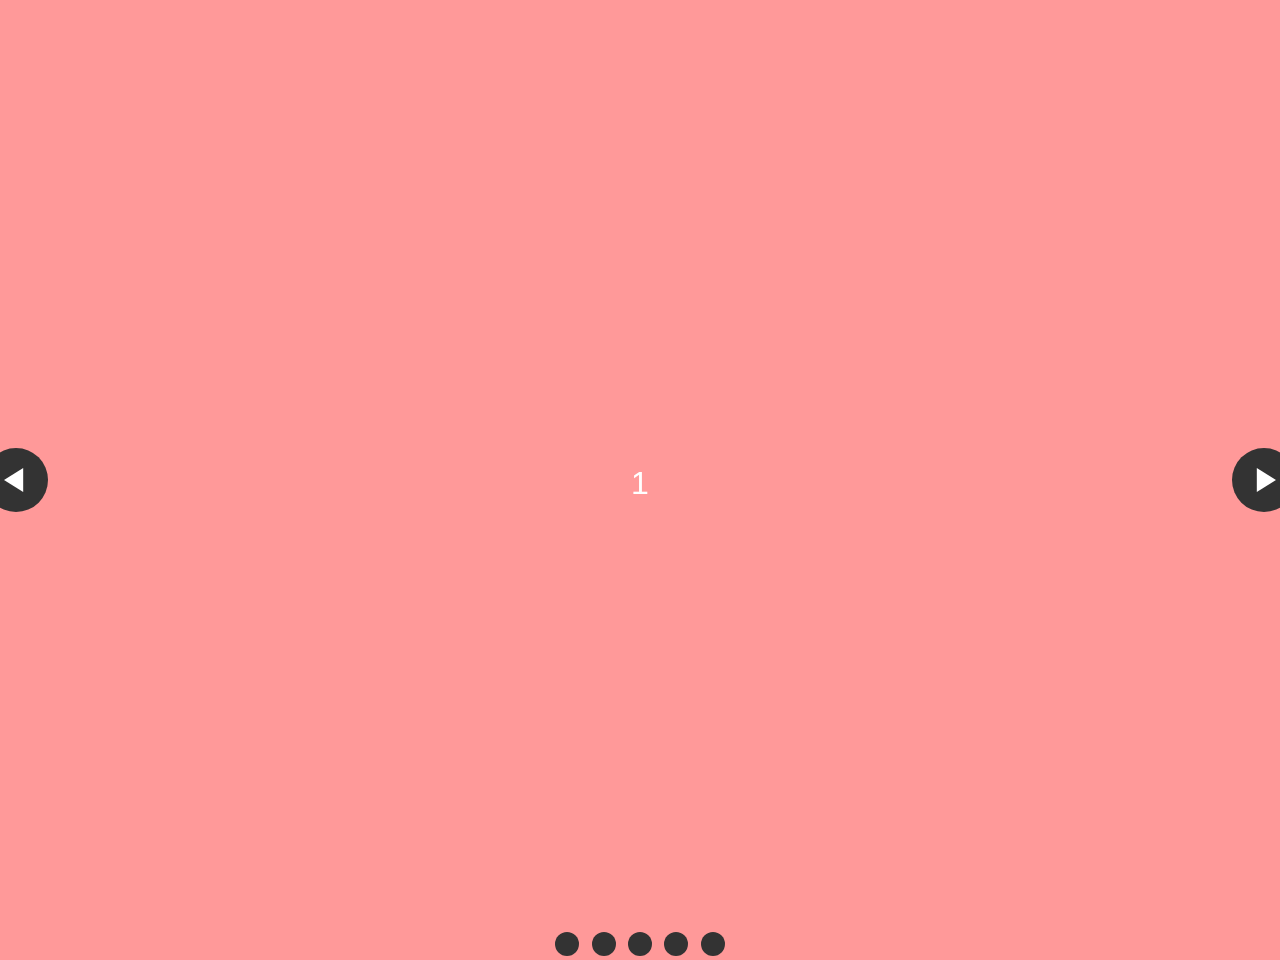
<file: Carousel/index.html>
<!DOCTYPE html>
<html lang="en">
<head>
    <meta charset="UTF-8">
    <link rel="stylesheet" href="style.css">
    <title>Title</title>
</head>
<body>
<div class="container">
    <section class="carousel" aria-label="Gallery">
        <ol class="carousel__viewport">
            <li id="carousel__slide1"
                tabindex="0"
                class="carousel__slide">
                <div class="carousel__snapper">
                    <a href="#carousel__slide4"
                       class="carousel__prev">Go to last slide</a>
                    <a href="#carousel__slide2"
                       class="carousel__next">Go to next slide</a>
                </div>
            </li>
            <li id="carousel__slide2"
                tabindex="0"
                class="carousel__slide">
                <div class="carousel__snapper"></div>
                <a href="#carousel__slide1"
                   class="carousel__prev">Go to previous slide</a>
                <a href="#carousel__slide3"
                   class="carousel__next">Go to next slide</a>
            </li>
            <li id="carousel__slide3"
                tabindex="0"
                class="carousel__slide">
                <div class="carousel__snapper"></div>
                <a href="#carousel__slide2"
                   class="carousel__prev">Go to previous slide</a>
                <a href="#carousel__slide4"
                   class="carousel__next">Go to next slide</a>
            </li>
            <li id="carousel__slide4"
                tabindex="0"
                class="carousel__slide">
                <div class="carousel__snapper"></div>
                <a href="#carousel__slide3"
                   class="carousel__prev">Go to previous slide</a>
                <a href="#carousel__slide5"
                   class="carousel__next">Go to first slide</a>
            </li>
            <li id="carousel__slide5"
                tabindex="0"
                class="carousel__slide">
                <div class="carousel__snapper"></div>
                <a href="#carousel__slide4"
                   class="carousel__prev">Go to previous slide</a>
                <a href="#carousel__slide1"
                   class="carousel__next">Go to first slide</a>
            </li>
        </ol>
        <aside class="carousel__navigation">
            <ol class="carousel__navigation-list">
                <li class="carousel__navigation-item">
                    <a href="#carousel__slide1"
                       class="carousel__navigation-button">Go to slide 1</a>
                </li>
                <li class="carousel__navigation-item">
                    <a href="#carousel__slide2"
                       class="carousel__navigation-button">Go to slide 2</a>
                </li>
                <li class="carousel__navigation-item">
                    <a href="#carousel__slide3"
                       class="carousel__navigation-button">Go to slide 3</a>
                </li>
                <li class="carousel__navigation-item">
                    <a href="#carousel__slide4"
                       class="carousel__navigation-button">Go to slide 4</a>
                </li>
                <li class="carousel__navigation-item">
                    <a href="#carousel__slide5"
                       class="carousel__navigation-button">Go to slide 5</a>
                </li>
            </ol>
        </aside>
    </section>
</div>
</body>
</html>
</file>
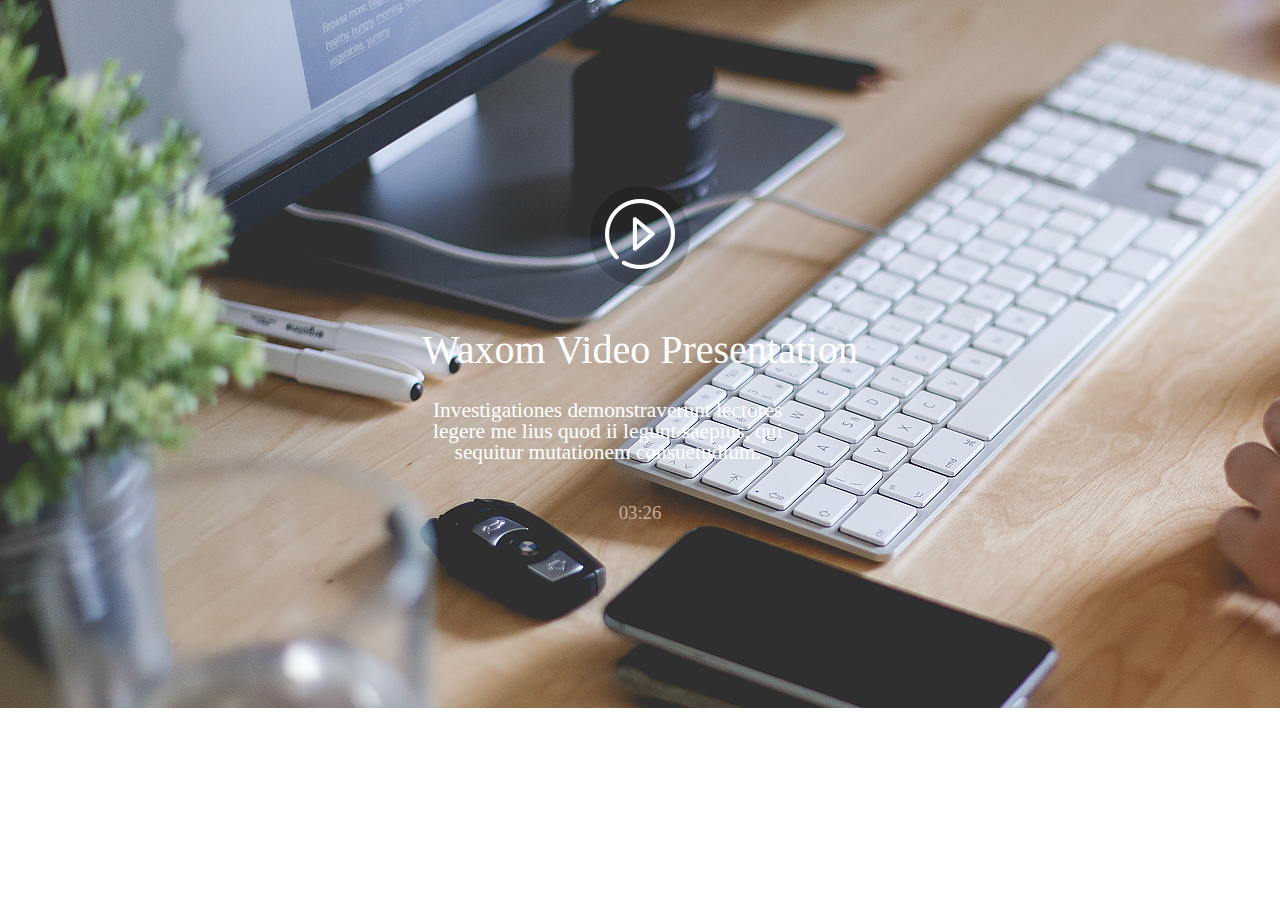
<file: Page 3/index.html>
<!DOCTYPE html>
<html lang="en">
<head>
    <meta charset="UTF-8">
    <title>Page 5</title>
    <link rel="stylesheet" href="css/Reset.css">
    <link rel="stylesheet" href="css/style.css">
</head>
<body>
<div class="container">
    <div class="video-content">
        <div class="video-content__button">
            <a><img src="img/icon-play@1X.png" alt="" onclick="confirm('Вы перейдете на нашу страницу YouTube. Вы согласны?')"/></a>
        </div>

        <div class="video-content__text">
            <h2>Waxom Video Presentation</h2>
            <p>Investigationes demonstraverunt lectores legere me lius quod ii legunt saepius, qui sequitur mutationem
                consuetudium.</p>
            <h3>03:26</h3>
        </div>
    </div>

</div>
</body>
</html>
</file>
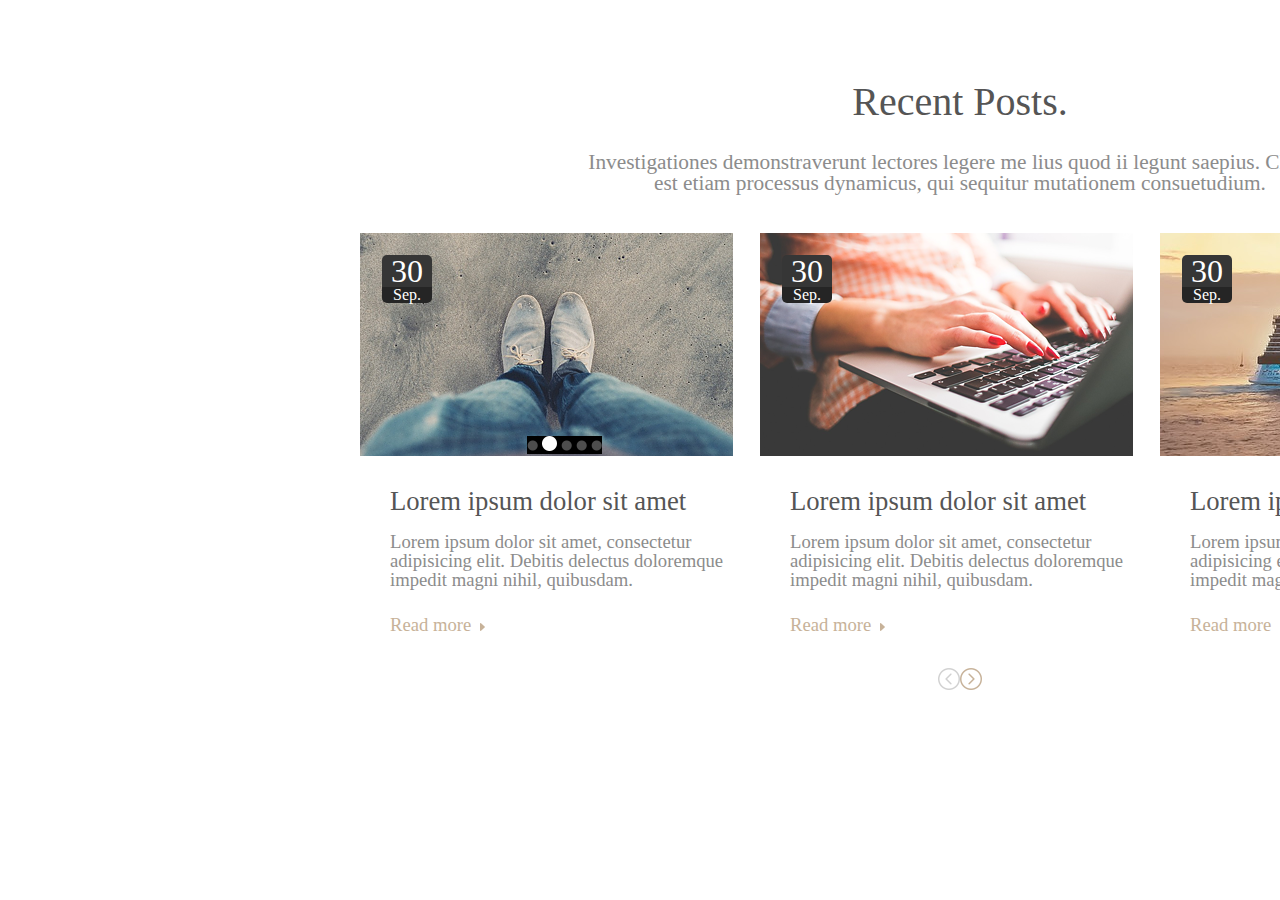
<file: Page 4/index.html>
<!DOCTYPE html>
<html lang="en">
<head>
    <meta charset="UTF-8">
    <title>Page 7</title>
    <link rel="stylesheet" href="css/Reset.css">
    <link rel="stylesheet" href="css/style.css">
    <!--    <script type="text/javascript" src="script.js"></script>-->
</head>
<body>
<div class="container">
    <div class="posts">
        <div class="posts__header">
            <h2>Recent Posts.</h2>
        </div>
        <div class="posts__description">
            <p>Investigationes demonstraverunt lectores legere me lius quod ii legunt saepius. Claritas est etiam
                processus dynamicus, qui sequitur mutationem consuetudium.</p>
        </div>
        <div class="posts__samples">
            <div class="posts__samples-sample" id="slideOn0">
                <div class="posts__samples-sample-image">
                    <img src="img/photo@1X.png"/>
                    <div class="posts__samples-sample-image-data">
                        <div class="posts__samples-sample-image-data-day">
                            <p>30</p>
                        </div>
                        <div class="posts__samples-sample-image-data-month">
                            <p>Sep.</p>
                        </div>
                    </div>
                    <div class="posts__samples-sample1-image-slides">
                        <img src="img/icon/01@1X.png"/>
                        <img src="img/icon/02@1X.png"/>
                        <img src="img/icon/01@1X.png"/>
                        <img src="img/icon/01@1X.png"/>
                        <img src="img/icon/01@1X.png"/>
                    </div>
                </div>
                <div class="posts__samples-sample-text">
                    <h2>Lorem ipsum dolor sit amet</h2>
                    <p>Lorem ipsum dolor sit amet, consectetur adipisicing elit. Debitis delectus doloremque impedit
                        magni nihil, quibusdam.</p>
                    <div class="posts__samples-sample-arrow">
                        <p><a href="#">Read more</a></p>
                        <a href="#"><img src="img/icon/arrow@1X.png" alt=""/></a>
                    </div>
                </div>
            </div>
            <div class="posts__samples-sample" id="slideOn1">
                <div class="posts__samples-sample-image">
                    <img src="img/photo@2X.png"/>
                    <!--<div class="posts__samples-sample2-image-slides">
                        <img src="img/icon/01@1X.png"/>
                        <img src="img/icon/02@1X.png"/>
                        <img src="img/icon/01@1X.png"/>
                        <img src="img/icon/01@1X.png"/>
                        <img src="img/icon/01@1X.png"/>
                    </div>-->
                    <div class="posts__samples-sample-image-data">
                        <div class="posts__samples-sample-image-data-day">
                            <p>30</p>
                        </div>
                        <div class="posts__samples-sample-image-data-month">
                            <p>Sep.</p>
                        </div>
                    </div>
                </div>
                <div class="posts__samples-sample-text">
                    <h2>Lorem ipsum dolor sit amet</h2>
                    <p>Lorem ipsum dolor sit amet, consectetur adipisicing elit. Debitis delectus doloremque impedit
                        magni nihil, quibusdam.</p>
                    <div class="posts__samples-sample-arrow">
                        <p><a href="#">Read more</a></p>
                        <a href="#"><img src="img/icon/arrow@1X.png" alt=""/></a>
                    </div>
                </div>
            </div>
            <div class="posts__samples-sample" id="slideOn2">
                <div class="posts__samples-sample-image">
                    <img src="img/photo@3X.png"/>
                    <!--<div class="posts__samples-sample2-image-slides">
                        <img src="img/icon/01@1X.png"/>
                        <img src="img/icon/02@1X.png"/>
                        <img src="img/icon/01@1X.png"/>
                        <img src="img/icon/01@1X.png"/>
                        <img src="img/icon/01@1X.png"/>
                    </div>-->
                    <div class="posts__samples-sample-image-data">
                        <div class="posts__samples-sample-image-data-day">
                            <p>30</p>
                        </div>
                        <div class="posts__samples-sample-image-data-month">
                            <p>Sep.</p>
                        </div>
                    </div>
                </div>
                <div class="posts__samples-sample-text">
                    <h2>Lorem ipsum dolor sit amet</h2>
                    <p>Lorem ipsum dolor sit amet, consectetur adipisicing elit. Debitis delectus doloremque impedit
                        magni nihil, quibusdam.</p>
                    <div class="posts__samples-sample-arrow">
                        <p><a href="#">Read more</a></p>
                        <a href="#"><img src="img/icon/arrow@1X.png" alt=""/></a>
                    </div>
                </div>
            </div>
        </div>
    </div>
    <div class="posts__arrows">
        <img src="img/icon/left@1X.png" alt="Left" id="elemLeft"/>
        <img src="img/icon/right@1X.png" alt="Right" id="elemRight"/>
    </div>
    <div class="footer">
        <script>
            //первый вариант удачный
            elemRight.onclick = function () {
// получить элемент
                let elem0 = document.getElementById('slideOn0');
                let elem1 = document.getElementById('slideOn1');
                let elem2 = document.getElementById('slideOn2');

                if (elem1.style.backgroundColor === '') {
                    elem1.style.backgroundColor = 'rgb(54,47,45)';
                } else {
                    elem1.style.backgroundColor = '';
                    elem2.style.backgroundColor = 'rgb(54,47,45)';
                }
            };

            elemLeft.onclick = function () {
// получить элемент, задал переменную для каждого блока
                let elem0 = document.getElementById('slideOn0');
                let elem1 = document.getElementById('slideOn1');
                let elem2 = document.getElementById('slideOn2');
// добавил в условие изменения других блоков по onclick
                if (elem1.style.backgroundColor === '') {
                    elem1.style.backgroundColor = 'rgb(54,47,45)';
                } else {
                    elem1.style.backgroundColor = '';
                    elem0.style.backgroundColor = 'rgb(54,47,45)';
                }
            };
            // цикл для перебора блоков, для увеличения  и вычисления по кругу
            for(i=0; i<4; i++){
                if (i>3){
                    i = 0;
                }
            }
            // цикл для перебора блоков, для уменьшения и вычисления по кругу
            for (i=4;i=0; i--){
                if
            }

        </script>
        <!--<script>
            //получаем идентификатор элемента
            var a = document.getElementById('slade-on');
            //вешаем на него событие
            a.onclick = function() {
                //производим какие-то действия
                if (this.innerHTML=='On') this.innerHTML = 'Off';
                else this.innerHTML = 'On';
            }
            }
        </script>-->
    </div>
</div>
</body>
</html>
</file>
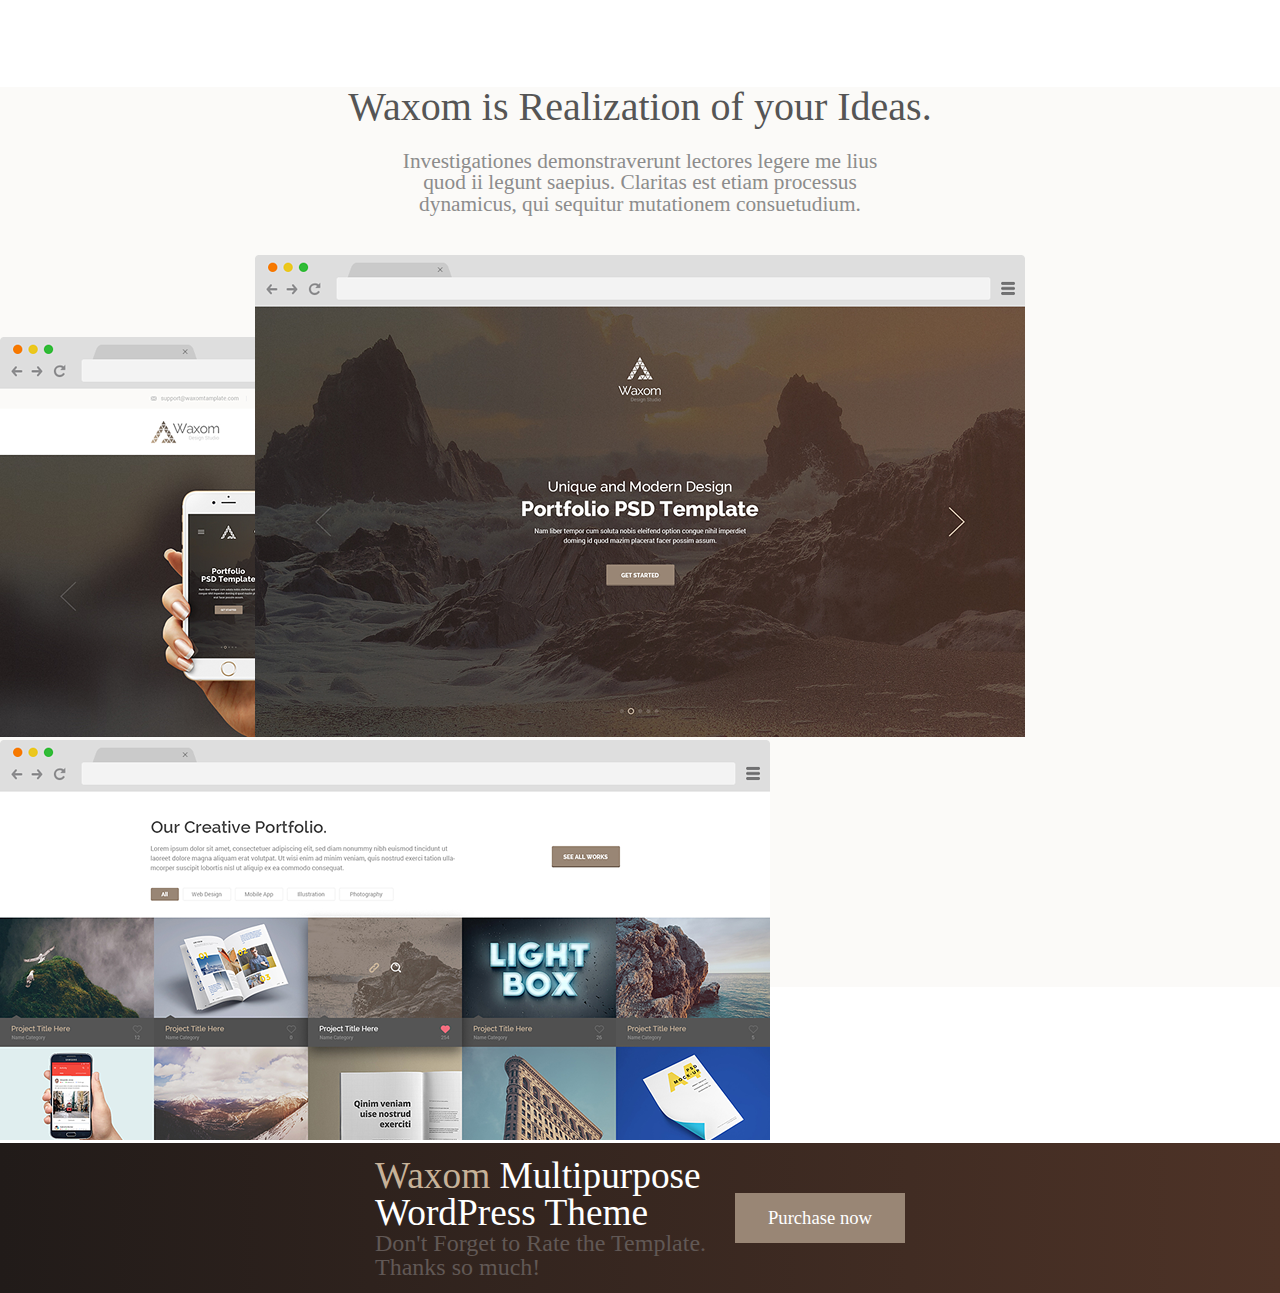
<file: Page2/index.html>
<!DOCTYPE html>
<html lang="en">
<head>
    <meta charset="UTF-8">
    <title>Page2</title>
    <link rel="stylesheet" href="style/Reset.css">
    <link rel="stylesheet" href="style/style.css">
</head>
<body>
<div class="container">
    <div class="text">
        <h2 class="text__h2">Waxom is Realization of your Ideas.</h2>
        <p class="text__p">Investigationes demonstraverunt lectores legere me lius quod ii legunt saepius. Claritas est
            etiam processus dynamicus, qui sequitur mutationem consuetudium.
        </p>
    </div>
    <div class="images">
        <div class="images__relative">
            <img src="./img/browser-left@1X.png" alt="">
            <img src="./img/browser-right@1X.png" alt="">
        </div>
        <img class="images__absolute" src="./img/browser-center@1X.png" alt="">
    </div>
    <div class="footer">
        <div class="footer__text">
            <h2 class="footer__text_h2">
                <span class="footer__text_h2-logo">Waxom </span>
                Multipurpose WordPress Theme
            </h2>
            <p>Don't Forget to Rate the Template. Thanks so much!</p>
        </div>
        <div class="footer__button">
            <input type="button" value="Purchase now" class="footer__button_purchase-now"/>
        </div>
    </div>
</div>

</body>
</html>
</file>
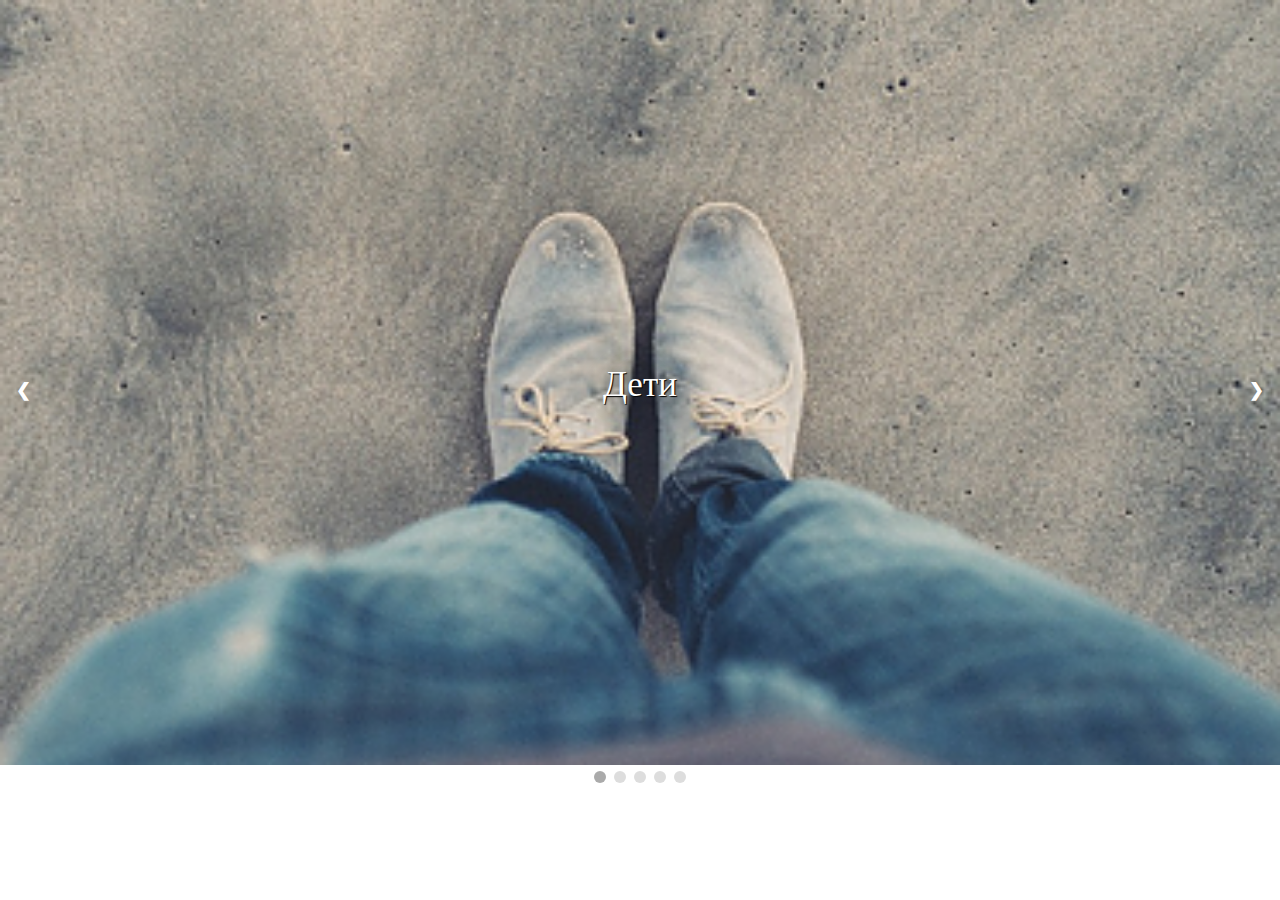
<file: Carousel/Best1.2/index.html>
<!DOCTYPE html>
<html lang="en">
<head>
    <meta charset="UTF-8">
    <title>Test 3</title>
    <link rel="stylesheet" href="style.css"/>
</head>
<body>
<div class="slider">
    <div class="item" id="slide showing">
        <img src="../img/photo@1X.png" alt="Первый слайд">
        <div class="slideText"><a style="text-align:center;color:white;" href="">Дети</a></div>
    </div>

    <div class="item">
        <img src="../img/photo@1X.png" alt="Второй слайд">
        <div class="slideText"><a style="text-align:center;color:white;" href="">Дизайн интерьера</a></div>
    </div>

    <div class="item">
        <img src="../img/photo@1X.png" alt="Третий слайд">
        <div class="slideText"><a style="text-align:center;color:white;" href="">КиберБабуля</a></div>
    </div>

    <div class="item">
        <img src="../img/photo@1X.png" alt="Четвертый слайд">
        <div class="slideText"><a style="text-align:center;color:white;" href="">МедБабуля</a></div>
    </div>

    <div class="item">
        <img src="../img/photo@1X.png" alt="Пятый слайд">
        <div class="slideText"><a style="text-align:center;color:white;" href="">Рецепты</a></div>
    </div>

    <a class="prev" onclick="minusSlide()">&#10094;</a>
    <a class="next" onclick="plusSlide()">&#10095;</a>
</div>

<div class="slider-dots">
    <span class="slider-dots_item" onclick="currentxSlide(1)"></span>
    <span class="slider-dots_item" onclick="currentxSlide(2)"></span>
    <span class="slider-dots_item" onclick="currentxSlide(3)"></span>
    <span class="slider-dots_item" onclick="currentxSlide(4)"></span>
    <span class="slider-dots_item" onclick="currentxSlide(5)"></span>
</div>
<script src="script.js"></script>
</body>
</html>
</file>
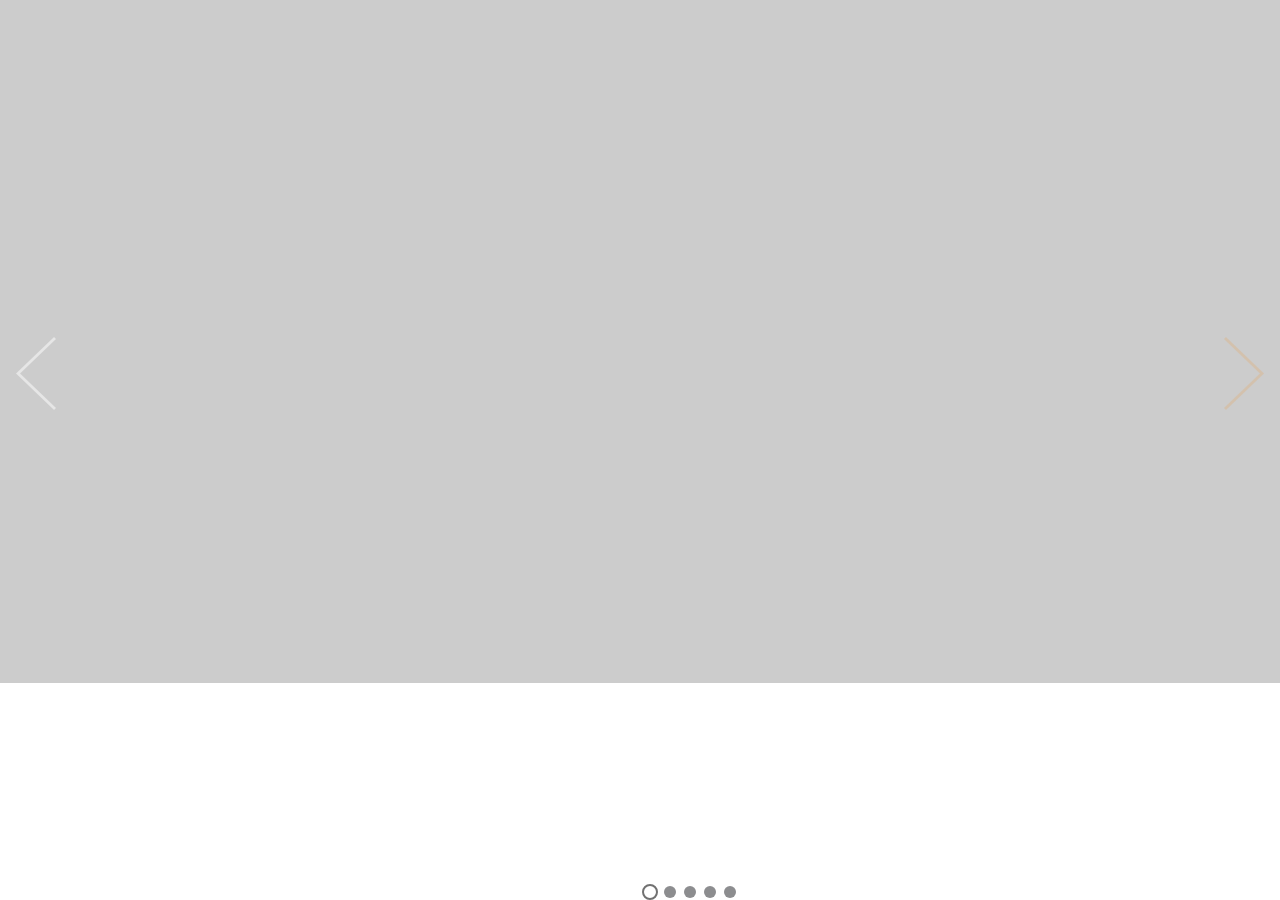
<file: Page 1/Carousel/12.04.2/index.html>
<!DOCTYPE html>
<html lang="en">
<head>
    <meta charset="UTF-8">
    <title>Carousel 2</title>
    <link rel="stylesheet" href="style.css">
</head>
<body>

<div class="slider">
    <div class="item" id="slide showing">
        <img src="../img/bg%20photo@1X.png" alt="Первый слайд">
        <!--<div class="main">
            <div class="main__content">
                <h2 class="main__content_second-header">Unique and Modern Design</h2>
                <h1 class="main__content_first-header">Text 1</h1>
                <p class="main__content_text">Lorem ipsum dolor sit amet. Lorem ipsum dolor sit amet, consectetur
                    adipisicing elit. Quia, Lorem ipsum dolor sit amet.</p>
            </div>
            <div class="main__button">
                <input type="button" value="Get Started" class="main__button_get-started"/>
            </div>
        </div>-->
    </div>

    <div class="item">
        <img src="../img/bg%20photo@1X.png" alt="Второй слайд">
        <!--<div class="main">
            <div class="main__content">
                <h2 class="main__content_second-header">Unique and Modern Design</h2>
                <h1 class="main__content_first-header">Text 2</h1>
                <p class="main__content_text">Lorem ipsum dolor sit amet. Lorem ipsum dolor sit amet, consectetur
                    adipisicing elit. Quia, Lorem ipsum dolor sit amet.</p>
            </div>
            <div class="main__button">
                <input type="button" value="Get Started" class="main__button_get-started"/>
            </div>
        </div>-->
    </div>

    <div class="item">
        <img src="../img/bg%20photo@1X.png" alt="Третий слайд">
        <!--<div class="main">
            <div class="main__content">
                <h2 class="main__content_second-header">Unique and Modern Design</h2>
                <h1 class="main__content_first-header">Text 3</h1>
                <p class="main__content_text">Lorem ipsum dolor sit amet. Lorem ipsum dolor sit amet, consectetur
                    adipisicing elit. Quia, Lorem ipsum dolor sit amet.</p>
            </div>
            <div class="main__button">
                <input type="button" value="Get Started" class="main__button_get-started"/>
            </div>
        </div>-->
    </div>

    <div class="item">
        <img src="../img/bg%20photo@1X.png" alt="Чертвётый слайд">
        <!--<div class="main">
            <div class="main__content">
                <h2 class="main__content_second-header">Unique and Modern Design</h2>
                <h1 class="main__content_first-header">Text 4</h1>
                <p class="main__content_text">Lorem ipsum dolor sit amet. Lorem ipsum dolor sit amet, consectetur
                    adipisicing elit. Quia, Lorem ipsum dolor sit amet.</p>
            </div>
            <div class="main__button">
                <input type="button" value="Get Started" class="main__button_get-started"/>
            </div>
        </div>-->
    </div>

    <div class="item">
        <img src="../img/bg%20photo@1X.png" alt="Пятый слайд">
        <!--<div class="main">
            <div class="main__content">
                <h2 class="main__content_second-header">Unique and Modern Design</h2>
                <h1 class="main__content_first-header">Text 5</h1>
                <p class="main__content_text">Lorem ipsum dolor sit amet. Lorem ipsum dolor sit amet, consectetur
                    adipisicing elit. Quia, Lorem ipsum dolor sit amet.</p>
            </div>
            <div class="main__button">
                <input type="button" value="Get Started" class="main__button_get-started"/>
            </div>
        </div>-->
    </div>

    <a class="prev" onclick="minusSlide()"><img src="../img/left@1X.png"/> </a>
    <a class="next" onclick="plusSlide()"><img src="../img/right@1X.png"/></a>
</div>

<div class="slider-dots">
    <span class="slider-dots_item" onclick="currentxSlide(1)"></span>
    <span class="slider-dots_item" onclick="currentxSlide(2)"></span>
    <span class="slider-dots_item" onclick="currentxSlide(3)"></span>
    <span class="slider-dots_item" onclick="currentxSlide(4)"></span>
    <span class="slider-dots_item" onclick="currentxSlide(5)"></span>
</div>
<script src="script.js"></script>
</body>
</html>
</file>
<file: Carousel/style.css>
@keyframes tonext {
    75% {
        left: 0;
    }
    95% {
        left: 100%;
    }
    98% {
        left: 100%;
    }
    99% {
        left: 0;
    }
}

@keyframes tostart {
    75% {
        left: 0;
    }
    95% {
        left: -300%;
    }
    98% {
        left: -300%;
    }
    99% {
        left: 0;
    }
}

@keyframes snap {
    96% {
        scroll-snap-align: center;
    }
    97% {
        scroll-snap-align: none;
    }
    99% {
        scroll-snap-align: none;
    }
    100% {
        scroll-snap-align: center;
    }
}

body {
    /*max-width: 37.5rem;*/
    margin: 0 auto;
    padding: 0;

    font-family: 'Lato', sans-serif;
}

* {
    /*box-sizing: border-box;
    scrollbar-color: transparent transparent; !* thumb and track color *!
    scrollbar-width: 0px;*/
}

*::-webkit-scrollbar {
    width: 0;
}

*::-webkit-scrollbar-track {
    background: transparent;
}

*::-webkit-scrollbar-thumb {
    background: transparent;
    border: none;
}

* {
    -ms-overflow-style: none;
}

ol, li {
    list-style: none;
    margin: 0;
    padding: 0;
}

.carousel {
    position: relative;
    padding-top: 75%;
    filter: drop-shadow(0 0 10px #0003);
    perspective: 100px;
}

.carousel__viewport {
    position: absolute;
    top: 0;
    right: 0;
    bottom: 0;
    left: 0;
    display: flex;
    overflow-x: scroll;
    counter-reset: item;
    scroll-behavior: smooth;
    scroll-snap-type: x mandatory;
}

.carousel__slide {
    position: relative;
    flex: 0 0 100%;
    width: 100%;
    background-color: #f99;
    counter-increment: item;
}

.carousel__slide:nth-child(even) {
    background-color: #99f;
}

.carousel__slide:before {
    content: counter(item);
    position: absolute;
    top: 50%;
    left: 50%;
    transform: translate3d(-50%,-40%,70px);
    color: #fff;
    font-size: 2em;
}

.carousel__snapper {
    position: absolute;
    top: 0;
    left: 0;
    width: 100%;
    height: 100%;
    scroll-snap-align: center;
}

@media (hover: hover) {
    .carousel__snapper {
        animation-name: tonext, snap;
        animation-timing-function: ease;
        animation-duration: 4s;
        animation-iteration-count: infinite;
    }

    .carousel__slide:last-child .carousel__snapper {
        animation-name: tostart, snap;
    }
}

@media (prefers-reduced-motion: reduce) {
    .carousel__snapper {
        animation-name: none;
    }
}

.carousel:hover .carousel__snapper,
.carousel:focus-within .carousel__snapper {
    animation-name: none;
}

.carousel__navigation {
    position: absolute;
    right: 0;
    bottom: 0;
    left: 0;
    text-align: center;
}

.carousel__navigation-list,
.carousel__navigation-item {
    display: inline-block;
}

.carousel__navigation-button {
    display: inline-block;
    width: 1.5rem;
    height: 1.5rem;
    background-color: #333;
    background-clip: content-box;
    border: 0.25rem solid transparent;
    border-radius: 50%;
    font-size: 0;
    transition: transform 0.1s;
}

.carousel::before,
.carousel::after,
.carousel__prev,
.carousel__next {
    position: absolute;
    top: 0;
    margin-top: 37.5%;
    width: 4rem;
    height: 4rem;
    transform: translateY(-50%);
    border-radius: 50%;
    font-size: 0;
    outline: 0;
}

.carousel::before,
.carousel__prev {
    left: -1rem;
}

.carousel::after,
.carousel__next {
    right: -1rem;
}

.carousel::before,
.carousel::after {
    content: '';
    z-index: 1;
    background-color: #333;
    background-size: 1.5rem 1.5rem;
    background-repeat: no-repeat;
    background-position: center center;
    color: #fff;
    font-size: 2.5rem;
    line-height: 4rem;
    text-align: center;
    pointer-events: none;
}

.carousel::before {
    background-image: url("data:image/svg+xml,%3Csvg viewBox='0 0 100 100' xmlns='http://www.w3.org/2000/svg'%3E%3Cpolygon points='0,50 80,100 80,0' fill='%23fff'/%3E%3C/svg%3E");
}

.carousel::after {
    background-image: url("data:image/svg+xml,%3Csvg viewBox='0 0 100 100' xmlns='http://www.w3.org/2000/svg'%3E%3Cpolygon points='100,50 20,100 20,0' fill='%23fff'/%3E%3C/svg%3E");
}
</file>
<file: Page 3/css/style.css>
html,body{
    margin: 0 auto;
    padding: 0;
}
.video-content{
    width: auto;
    height: 708px;
    background-image:url("../img/photo@1X.png");
    display: flex;
    flex-direction: column;
    justify-content: center;
    align-items: center;
}
.video-content__button{
    width: 100px;
    height: 100px;
    background-image: url("../img/circle@1X.png");
    display: flex;
    justify-content: center;
    align-items: center;
    cursor: pointer;
}
.video-content__text>h2{
    font-family: ﻿Raleway-ExtraBold, ﻿Raleway-Medium, ﻿AdobeInvisFont, ﻿MyriadPro-Regular;
    font-size: 30pt;
    color: rgba(255, 255, 255, 255);
    text-align: center;
    padding-top: 44px;
}
.video-content__text>p{
    width: 29vw;
    font-family: ﻿Montserrat-Light, ﻿Raleway-Bold, ﻿AdobeInvisFont, ﻿MyriadPro-Regular;
    font-size: 16pt;
    color: rgba(255, 255, 255, 255);
    text-align: center;
    padding-top: 30px;
}
.video-content__text>h3{
    font-family: ﻿Raleway-ExtraBold, ﻿Montserrat-Regular, ﻿AdobeInvisFont, ﻿MyriadPro-Regular;
    font-size: 14pt;
    color: rgba(199, 178, 153, 255);
    text-align: center;
    padding-top: 40px;
}
</file>
<file: Page 4/css/style.css>
html,body{
    margin: 0 auto;
    padding: 0;
}
.container{
    height: 750px;
    width: 1920px;
}
.posts{
    display:flex;
    flex-direction: column;
    justify-content: center;
    align-items: center;
}
.posts__header{
    font-family: ﻿Raleway-SemiBold, ﻿Raleway-Medium, ﻿AdobeInvisFont, ﻿MyriadPro-Regular;
    font-size: 30pt;
    color: rgba(85, 85, 85, 255);
    text-align: center;
    margin-top: 82px;
    margin-bottom:30px;
}
.posts__description{
    font-family: ﻿Montserrat-Light, ﻿Raleway-Bold, ﻿AdobeInvisFont, ﻿MyriadPro-Regular;
    font-size: 16pt;
    color: rgba(140, 140, 140, 255);
    text-align: center;
    width: 757px;
    margin-bottom:38px;
}
.posts__samples{
    display: flex;
    align-items: center;
}
.posts__samples-sample{
    height:395px;
    width:370px;
    margin-right:30px;
}
.posts__samples-sample-text{
 padding-left: 30px;
}
.posts__samples-sample-text>h2{
    font-family: ﻿Raleway-Medium, ﻿Raleway-Bold, ﻿AdobeInvisFont, ﻿MyriadPro-Regular;
    font-size: 20pt;
    color: rgba(85, 85, 85, 255);
    text-align: left;
    padding-top: 29px;
}
.posts__samples-sample-text>p{
    font-family: ﻿Montserrat-Light, ﻿Raleway-Bold, ﻿AdobeInvisFont, ﻿MyriadPro-Regular;
    font-size: 14pt;
    color: rgba(140, 140, 140, 255);
    text-align: left;
    padding-top: 19px;
}
.posts__samples-sample-arrow{

    padding-top: 27px;
    display:flex;
}
.posts__samples-sample-arrow a{
    padding-right:9px;
    text-decoration: none;
    font-family: ﻿Montserrat-Light, ﻿Raleway-Regular, ﻿AdobeInvisFont, ﻿MyriadPro-Regular;
    font-size: 14pt;
    color: rgba(199, 178, 153, 255);
    text-align: left;
}
.posts__samples-sample-image-data{
    height:55px;
    width:50px;
    position:absolute;
    top: 22px;
    left: 22px;
}
.posts__samples-sample-image-data-day{
    background-color: #363636;
    color:white;
    font-family: ﻿Montserrat-Light, ﻿Raleway-Regular, ﻿AdobeInvisFont, ﻿MyriadPro-Regular;
    font-size: 24pt;
    text-align: center;
    border-top-right-radius: 5px;
    border-top-left-radius: 5px;
}
.posts__samples-sample-image-data-month{
    background-color: #252525;
    font-family: ﻿Roboto-Regular, ﻿Raleway-Regular, ﻿AdobeInvisFont, ﻿MyriadPro-Regular;
    font-size: 12pt;
    color: rgba(255, 255, 255, 255);
    text-align: center;
    border-bottom-left-radius: 5px;
    border-bottom-right-radius: 5px;
}
.posts__samples-sample-image{
    position: relative;
}
.posts__samples-sample1-image-slides{
    position: absolute;
    background: black;
    top: 90%;
    left: 45%;
}
.posts__arrows{
    display: flex;
    justify-content:center;
    padding-top:40px;
}
.slideOn{
    background-color: #362f2d;
}
</file>
<file: Page2/style/style.css>
html,body{
    margin: 0 auto;
    padding:0;
}
.container{
    width: auto;
    height: 100vh;
    background-image: url("../img/bg@1X.png");
}
.text{
    display: flex;
    flex-direction: column;
    align-items: center;
    margin-top: 87px;
}
.text__h2{
    font-family: ﻿Raleway-SemiBold, ﻿Raleway-Medium, ﻿AdobeInvisFont, ﻿MyriadPro-Regular;
    font-size: 30pt;
    color: rgba(85, 85, 85, 255);
    text-align: center;
    padding-bottom: 24px;
}
.text__p {
    font-family: ﻿Montserrat-Light, ﻿Raleway-Bold, ﻿AdobeInvisFont, ﻿MyriadPro-Regular;
    font-size: 16pt;
    color: rgba(140, 140, 140, 255);
    text-align: center;
    width: 40vw;
}
.images{
    margin-top: 40px;
    display: flex;
    justify-content: center;
    /*position: relative;*/
}
.images__relative{
    padding-top:82px;
}
.images__absolute{
    position: absolute;
    padding-bottom:1px;
}
.footer{
    width: auto;
    height: 150px;
    background: linear-gradient(to right,#211b19,#4e3327);
    padding-left: 375px;
    padding-right: 375px;
    display: flex;
    justify-content: space-between;
    align-items: center;
}
.footer__text_h2{
    font-family: ﻿Raleway-Medium, ﻿Raleway-Regular, ﻿AdobeInvisFont, ﻿MyriadPro-Regular;
    font-size: 28pt;
    color: #ffffff;
    text-align: left;
}
.footer__text_h2-logo{
    color: #c7b299;
}
.footer__text>p{
    font-family: ﻿Raleway-Medium, ﻿Montserrat-Light, ﻿AdobeInvisFont, ﻿MyriadPro-Regular;
    font-size: 18pt;
    color: rgba(97, 88, 85, 255);
    text-align: left;
}
.footer__button_purchase-now{
    width: 170px;
    height: 50px;
    background-color: #998675;
    color: #ffffff;
    font-family: ﻿Raleway-ExtraBold, ﻿AdobeInvisFont, ﻿MyriadPro-Regular;
    font-size: 14pt;
    text-align: center;
    border: none;
}
</file>
<file: Carousel/Best1.2/style.css>
html,body{
    margin:0 auto;
    padding:0;
}
.slider{
    width: 100%;
    height: auto;
    position: relative;
    margin: auto;
    /*height: auto;*/
    /*margin-bottom: 15px;*/
}
/* Картинка масштабируется по отношению к родительскому элементу */
.slider .item img {
    /* заполняем картинкой поле с сохранением пропорций */
    object-fit: cover;
    width: 100%;
    height: 100%;
    border: none !important;
    box-shadow: none !important;
}
/* Кнопки вперед и назад */
.slider .prev, .slider .next {
    cursor: pointer;
    position: absolute;
    top: 0;
    top: 50%;
    width: auto;
    margin-top: -22px;
    padding: 16px;
    color: white;
    font-weight: bold;
    font-size: 18px;
    transition: 0.6s ease;
    border-radius: 0 3px 3px 0;
}
.slider .next {
    right: 0;
    border-radius: 3px 0 0 3px;
}
/* Фон кнопок вперед и назад при наведении */
.slider .prev:hover,
.slider .next:hover {
    background-color: rgba(0, 0, 0, 0.8);
}
/* надпись */
.slideText {
    position: absolute;
    color: #fff;
    font-size: 35px;
    /* Выравнивание текста горизонтально и по вертикально*/
    left: 50%;
    top: 50%;
    transform: translate(-50%, -50%);
    /* Тень текста*/
    text-shadow: 1px 1px 1px #000, 0 0 1em #000;
}
/* Кружочки под слайдами */
.slider-dots {
    text-align: center;
    /*position: absolute;*/
}
.slider-dots_item{
    cursor: pointer;
    height: 12px;
    width: 12px;
    margin: 0 2px;
    background-color: #ddd;
    border-radius: 50%;
    display: inline-block;
    transition: background-color 0.6s ease;
}
.active,
.slider-dots_item:hover {
    background-color: #aaa;
}
/* Анимация слайдов */
.slider .item {
    -webkit-animation-name: fade;
    -webkit-animation-duration: 1.5s;
    animation-name: fade;
    animation-duration: 1.5s;
}
@-webkit-keyframes fade {
    from {
        opacity: .4
    }
    to {
        opacity: 1
    }
}
@keyframes fade {
    from {
        opacity: .4
    }
    to {
        opacity: 1
    }
}

a {
    text-decoration: none;
    color: white;
}
</file>
<file: Page 1/Carousel/12.04.2/style.css>
html,body{
    margin: 0 auto;
    padding: 0;
}
.slider{
    width: 100%;
    /*height: 100%;*/
    position: relative;
    margin: auto;
    height: auto;
    /*margin-bottom: 15px;*/
}
/* Картинка масштабируется по отношению к родительскому элементу */
.slider .item img {
    /* заполняем картинкой поле с сохранением пропорций */
    object-fit: cover;
    width: 100%;
    height: 100%;
    border: none !important;
    box-shadow: none !important;
    opacity: 30%;
}
/* Кнопки вперед и назад */
.slider .prev, .slider .next {
    cursor: pointer;
    position: absolute;
    top: 0;
    top: 50%;
    width: auto;
    margin-top: -22px;
    padding: 16px;
    color: white;
    font-weight: bold;
    font-size: 18px;
    transition: 0.6s ease;
    border-radius: 0 3px 3px 0;
}
.slider .next {
    right: 0;
    border-radius: 3px 0 0 3px;
}
/* Фон кнопок вперед и назад при наведении */
.slider .prev:hover,
.slider .next:hover {
    background-color: rgba(0, 0, 0, 0.8);
}
/* надпись */
.slideText {
    position: absolute;
    color: #fff;
    font-size: 35px;
    /* Выравнивание текста горизонтально и по вертикально*/
    left: 50%;
    top: 50%;
    transform: translate(-50%, -50%);
    /* Тень текста*/
    text-shadow: 1px 1px 1px #000, 0 0 1em #000;
}
/* Кружочки под слайдами */
.slider-dots {
    display: flex;
    align-items: center;
    justify-content: center;
    position: absolute;
    left:50%;
    bottom:0;
}
.slider-dots_item{
    cursor: pointer;
    height: 12px;
    width: 12px;
    margin: 0 4px;
    background-color: #8c8d8f;
    border-radius: 50%;
    display: inline-block;
    transition: background-color 0.6s ease;
}
.active,
.slider-dots_item:hover {
    /*background-color: #fff;*/
    cursor: pointer;
    background: #fff;
    border: 2px solid #717171;
    margin: 0 2px;
}
/* Анимация слайдов */
.slider .item {
    -webkit-animation-name: fade;
    -webkit-animation-duration: 1.5s;
    animation-name: fade;
    animation-duration: 1.5s;
}
@-webkit-keyframes fade {
    from {
        opacity: .4
    }
    to {
        opacity: 1
    }
}
@keyframes fade {
    from {
        opacity: .4
    }
    to {
        opacity: 1
    }
}

a {
    text-decoration: none;
    color: white;
}

/* это для текста который я добавил*/
.item{
    position:relative;
}
.main {
    height:100%;
    display: flex;
    flex-direction: column;
    align-items: center;
    text-align: center;
    position: absolute;
    left: 50%;
    top: 50%;
}
.main__content_second-header{
    font-family: Raleway, sans-serif, ﻿Raleway-Medium, ﻿AdobeInvisFont, ﻿MyriadPro-Regular;
    font-size: 36pt;
    color: rgba(255, 255, 255, 255);
    text-align: center;
}
.main__content{
    width: /*850px*/45vw;
}
.main__content_first-header{
    font-family: Raleway, sans-serif, ﻿AdobeInvisFont, ﻿MyriadPro-Regular;
    font-size: 52pt;
    font-weight: 800;
    color: rgba(255, 255, 255, 255);
    text-align: center;

}
.main__content_text{
    font-family: ﻿Raleway, sans-serif, ﻿Montserrat-Light, ﻿AdobeInvisFont, ﻿MyriadPro-Regular;
    font-size: 16pt;
    font-weight: 600;
    color: rgba(255, 255, 255, 255);
    text-align: center;
    padding-bottom: 52px;
}
.main__button_get-started{
    height: 53px;
    width: 170px;
    border: none;
    background-color: rgba(153,134,117,1);
    font-family: ﻿Raleway, sans-serif, ﻿AdobeInvisFont, ﻿MyriadPro-Regular;
    font-weight: 800;
    font-size: 14pt;
    color: rgba(255, 255, 255, 255);
    text-align: center;
}
.main__button_get-started:hover{
    background-color: black;
}
</file>
